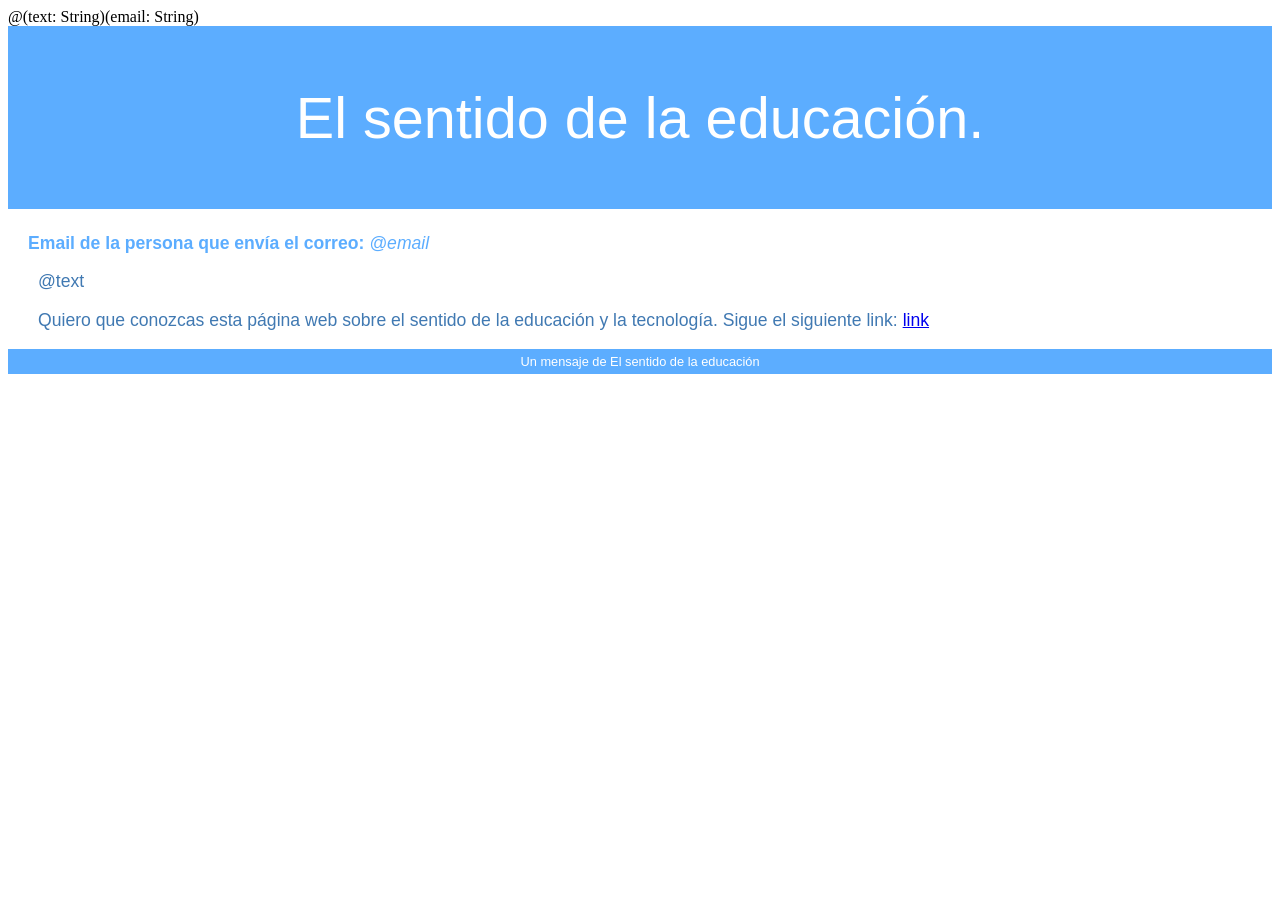
<file: app/views/homeContact.scala.html>
@(text: String)(email: String)
<!DOCTYPE html>
<html>
<head>

</head>
<body>

<div style="background-color:#5CADFF;
    color:white;
    text-align:center;
    font-family:arial;
    font-size:360%;
    padding:1px">
    <p>El sentido de la educación.</p>
</div>
<div style="
    font-family:arial;
font-size:110%;
color:#5CADFF;
    padding-left:20px;
padding-top:6px">
    <p><b>Email de la persona que envía el correo: </b><i>@email</i></p>
</div>
<div style="
    font-family:arial;
    font-size:110%;
    color:#4079B2;
    padding-left:30px">
    <p>
        @text
    </p>
    <p>
        Quiero que conozcas esta página web sobre el sentido de la educación y la tecnología. Sigue el siguiente link:
        <a href="http://calm-refuge-9900.herokuapp.com/">link</a>
    </p>
</div>




<div style="background-color:#5CADFF;
    color:white;
    clear:both;
    text-align:center;
    font-family:arial;
    font-size:80%;
   padding:5px">
    Un mensaje de El sentido de la educación
</div>

</body>
</html>
</file>
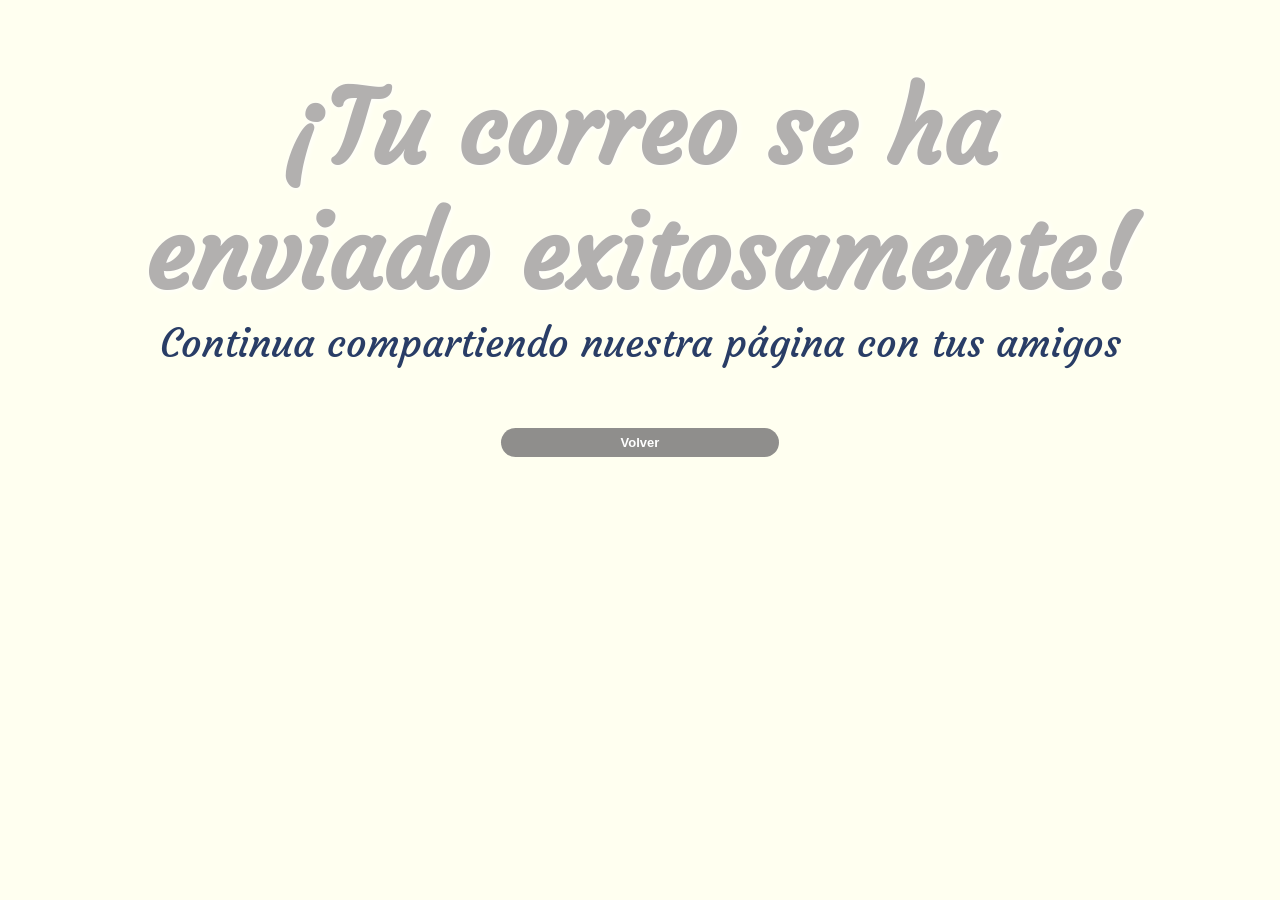
<file: app/views/succesEmailContact.scala.html>
<!--A Design by W3layouts
Author: W3layout
Author URL: http://w3layouts.com
License: Creative Commons Attribution 3.0 Unported
License URL: http://creativecommons.org/licenses/by/3.0/
-->
<!DOCTYPE HTML>
<html>
<head>
<title>Success!</title>
<meta http-equiv="Content-Type" content="text/html; charset=utf-8"/>
    <link rel="shortcut icon" type="image/png" href="@routes.Assets.versioned("images/favicon.png")">
<link href='http://fonts.googleapis.com/css?family=Courgette' rel='stylesheet' type='text/css'>
<style type="text/css">
body{
	font-family: 'Courgette', cursive;
}
body{
	background:#fffff0;
}	
.wrap{
	margin:0 auto;
	width:1000px;
}
.logo{
	margin-top:50px;
}	
.logo h1{
	font-size:100px;
	color:#B2B0AF;
	text-align:center;
	margin-bottom:1px;
	text-shadow:1px 1px 6px #fff;
}	
.logo p{
	color:#293D66;
	font-size:40px;
	margin-top:1px;
	text-align:center;
}	
.logo p span{
	color:lightgreen;
}	
.sub a{
	color:white;
	background:#8F8E8C;
	text-decoration:none;
	padding:7px 120px;
	font-size:13px;
	font-family: arial, serif;
	font-weight:bold;
	-webkit-border-radius:3em;
	-moz-border-radius:.1em;
	-border-radius:.1em;
}	
.footer{
	color:#8F8E8C;
	position:absolute;
	right:10px;
	bottom:10px;
}	
.footer a{
	color:rgb(228, 146, 162);
}	
</style>
</head>


<body>
	<div class="wrap">
	   <div class="logo">
	   <h1>¡Tu correo se ha enviado exitosamente!</h1>
	    <p>Continua compartiendo nuestra página con tus amigos</p>
  	      <div class="sub">
	        <p><a href="/enviarCorreo">Volver</a></p>
	      </div>
        </div>
	</div>
	

	
</body>
</file>
